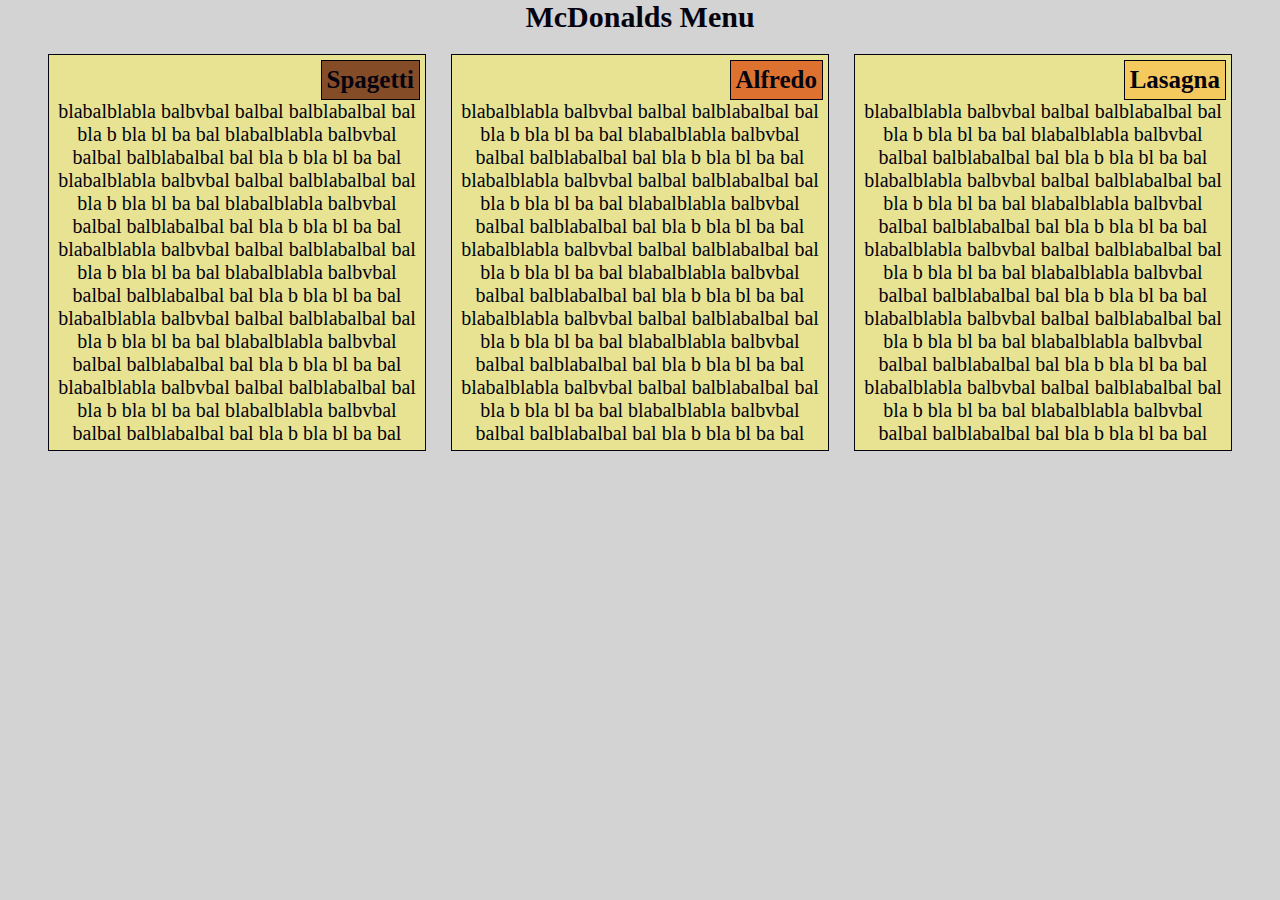
<file: module2-solution/index.html>
<!DOCTYPE html>
<html>
<head>
	<meta charset="utf-8">
	<meta name="viewport" content="width=device-width, initial-scale=1">
	<title>Module 2 Assignment</title>
	<link rel="stylesheet" href="css/style.css">
</head>
<body>
	<h1>McDonalds Menu</h1>

	<div class="container">
		<div class="item" id="item-one">
			<h2 class="item-title">Spagetti</h2>
			<div class=item-content>
				blabalblabla balbvbal balbal balblabalbal bal bla b bla bl ba bal blabalblabla balbvbal balbal balblabalbal bal bla b bla bl ba bal blabalblabla balbvbal balbal balblabalbal bal bla b bla bl ba bal blabalblabla balbvbal balbal balblabalbal bal bla b bla bl ba bal blabalblabla balbvbal balbal balblabalbal bal bla b bla bl ba bal blabalblabla balbvbal balbal balblabalbal bal bla b bla bl ba bal blabalblabla balbvbal balbal balblabalbal bal bla b bla bl ba bal blabalblabla balbvbal balbal balblabalbal bal bla b bla bl ba bal blabalblabla balbvbal balbal balblabalbal bal bla b bla bl ba bal blabalblabla balbvbal balbal balblabalbal bal bla b bla bl ba bal
			</div>
		</div>

		<div class=item id="item-two">
			<h2 class="item-title">Alfredo</h2>
			<div class="item-content">
				blabalblabla balbvbal balbal balblabalbal bal bla b bla bl ba bal blabalblabla balbvbal balbal balblabalbal bal bla b bla bl ba bal blabalblabla balbvbal balbal balblabalbal bal bla b bla bl ba bal blabalblabla balbvbal balbal balblabalbal bal bla b bla bl ba bal blabalblabla balbvbal balbal balblabalbal bal bla b bla bl ba bal blabalblabla balbvbal balbal balblabalbal bal bla b bla bl ba bal blabalblabla balbvbal balbal balblabalbal bal bla b bla bl ba bal blabalblabla balbvbal balbal balblabalbal bal bla b bla bl ba bal blabalblabla balbvbal balbal balblabalbal bal bla b bla bl ba bal blabalblabla balbvbal balbal balblabalbal bal bla b bla bl ba bal
			</div>
		</div>

		<div class=item id="item-three">
			<h2 class="item-title">Lasagna</h2>
			<div class="item-content">
				blabalblabla balbvbal balbal balblabalbal bal bla b bla bl ba bal blabalblabla balbvbal balbal balblabalbal bal bla b bla bl ba bal blabalblabla balbvbal balbal balblabalbal bal bla b bla bl ba bal blabalblabla balbvbal balbal balblabalbal bal bla b bla bl ba bal blabalblabla balbvbal balbal balblabalbal bal bla b bla bl ba bal blabalblabla balbvbal balbal balblabalbal bal bla b bla bl ba bal blabalblabla balbvbal balbal balblabalbal bal bla b bla bl ba bal blabalblabla balbvbal balbal balblabalbal bal bla b bla bl ba bal blabalblabla balbvbal balbal balblabalbal bal bla b bla bl ba bal blabalblabla balbvbal balbal balblabalbal bal bla b bla bl ba bal
			</div>
		</div>
	</div>
</body>
</html>
</file>
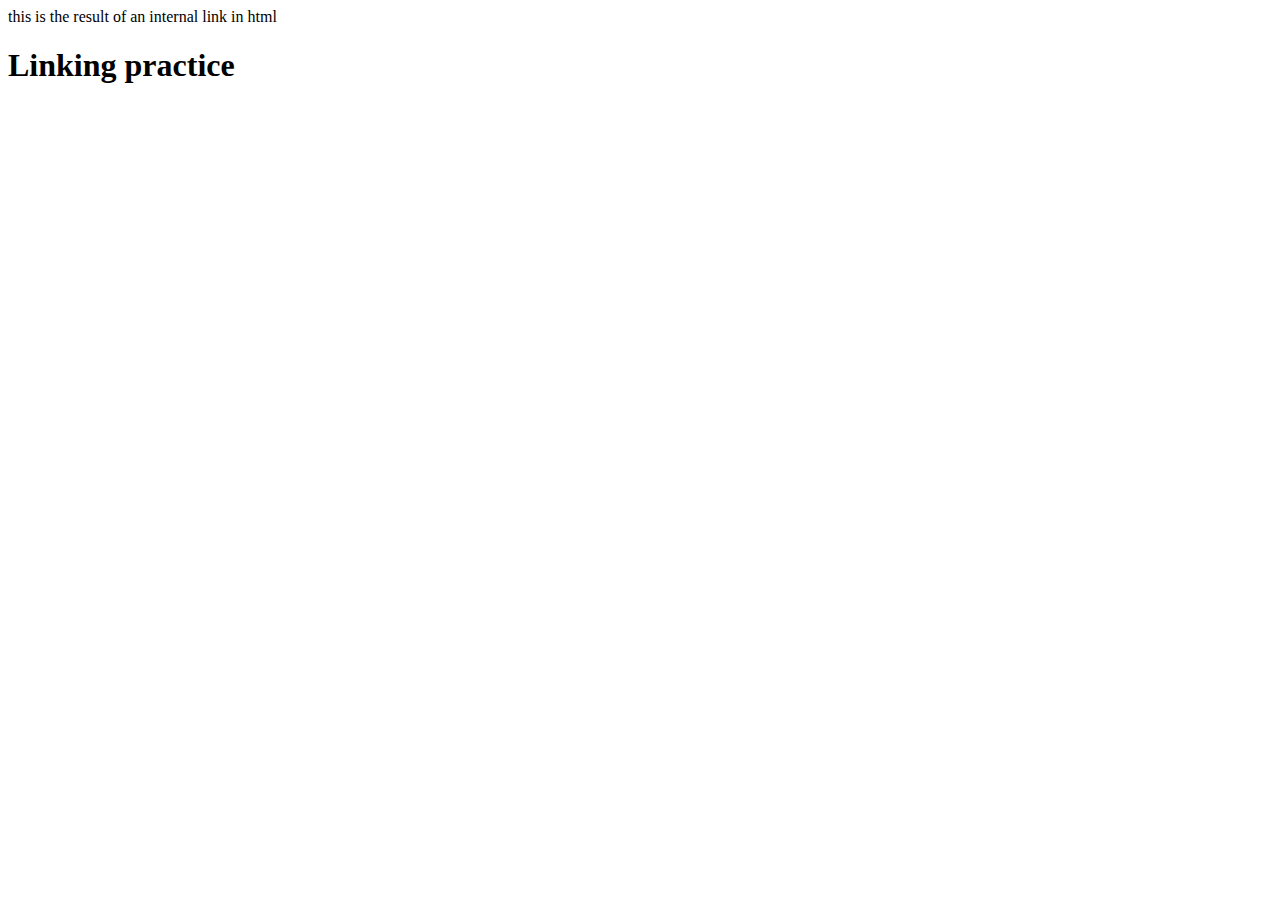
<file: same_dir_link_test.html>
<!DOCTYPE html>
<html>
<head>
	<meta charset="utf-8">
	<title>same directory link</title>
</head>
<body>
	<header>
		this is the result of an internal link in html
	</header>
	<h1>Linking practice</h1>
</body>
</html>
</file>
<file: module2-solution/css/style.css>
/* desktop 992px and above */
/* tablet 768px to 991px */
/* mobile 767px and below */
* {
	margin: 0;
	box-sizing: border-box;
	font-family: "Times New Roman", Times, serif;
	font-size: 20px;
	color: #04030F;
}

html {
	background: lightgrey;
}

h1 {
	text-align: center;
	font-size: 150%;
}

h2 {
	font-size: 125%;
	text-align: center;
}

.container {
	text-align: center;
	margin: 25px;
	padding: 5px;
}

.item {
	background: #E7E393;
	display: inline-block;
	border: 1px solid #04030F;
	padding: 5px;
	margin: 10px;
}

.item-title {
	border: 1px solid #04030F;
	width: auto;
	float: right;
	padding: 5px;
	text-align: right;
}

#item-one > .item-title{
	background-color: #854D27;
}

#item-two > .item-title{
	background-color: #DD7230;
}
#item-three > .item-title{
	background-color: #F4C95D;
}

.item-content {
	clear: right;
}

@media (min-width: 992px) {
	.container {
		margin: 5px;
	}

	.item {
		width: 30%;
	}
}

@media (min-width: 768px) and (max-width: 991px) {
	#item-one {
		margin: 5px;
		width: 45%;
	}

	#item-two {
		margin: 5px;
		width: 45%;
	}
}

@media (max-width: 767px) {
	.item {
		display: block;
	}
}
</file>
